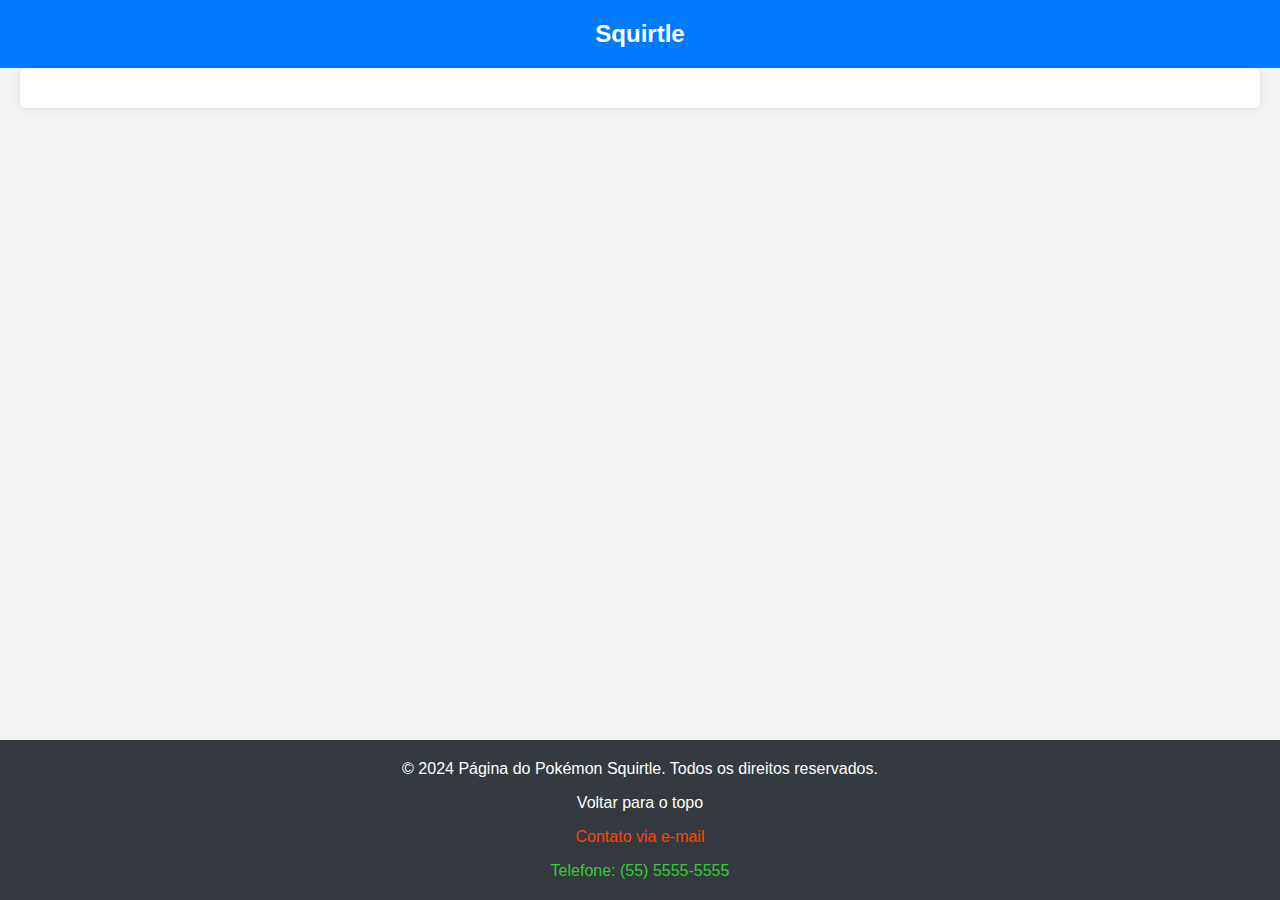
<file: pokemon.html>
<!DOCTYPE html>
<html lang="en">
<head>
    <meta charset="UTF-8">
    <meta name="viewport" content="width=device-width, initial-scale=1.0">
    <title id="title"></title>
    <link rel="stylesheet" href="style.css" />
    <style>
        main{
            grid-template-columns: auto;
        }
        img{
            width: 150px;
            height: 150px;
        }
        h3{
            margin: 0;
        }
        footer{
            position: absolute;
             bottom:0;  
             width: 100%;      
            /* consegui colocar o footer pra baixo, ainda bem q vi de ultima hora =)  */
        }
        
    </style>
</head>
<body>
    <header id="header">
        <h1>Squirtle</h1>
    </header>

    <main>
        <section id="pokemon-card" aria-labelledby="">
        </section>
    </main>

    <footer aria-label="Rodapé">
        <p aria-label="Copyright">
          &copy; 2024 Página do Pokémon Squirtle. Todos os direitos reservados.
        </p>
        <p><a href="#header">Voltar para o topo</a></p>
        <p><a href="mailto:contato@squirtlepage.com">Contato via e-mail</a></p>
        <p><a href="tel:+5555555555">Telefone: (55) 5555-5555</a></p>
      </footer>

    <script src="script.js"></script>
</body>
</html>
</file>
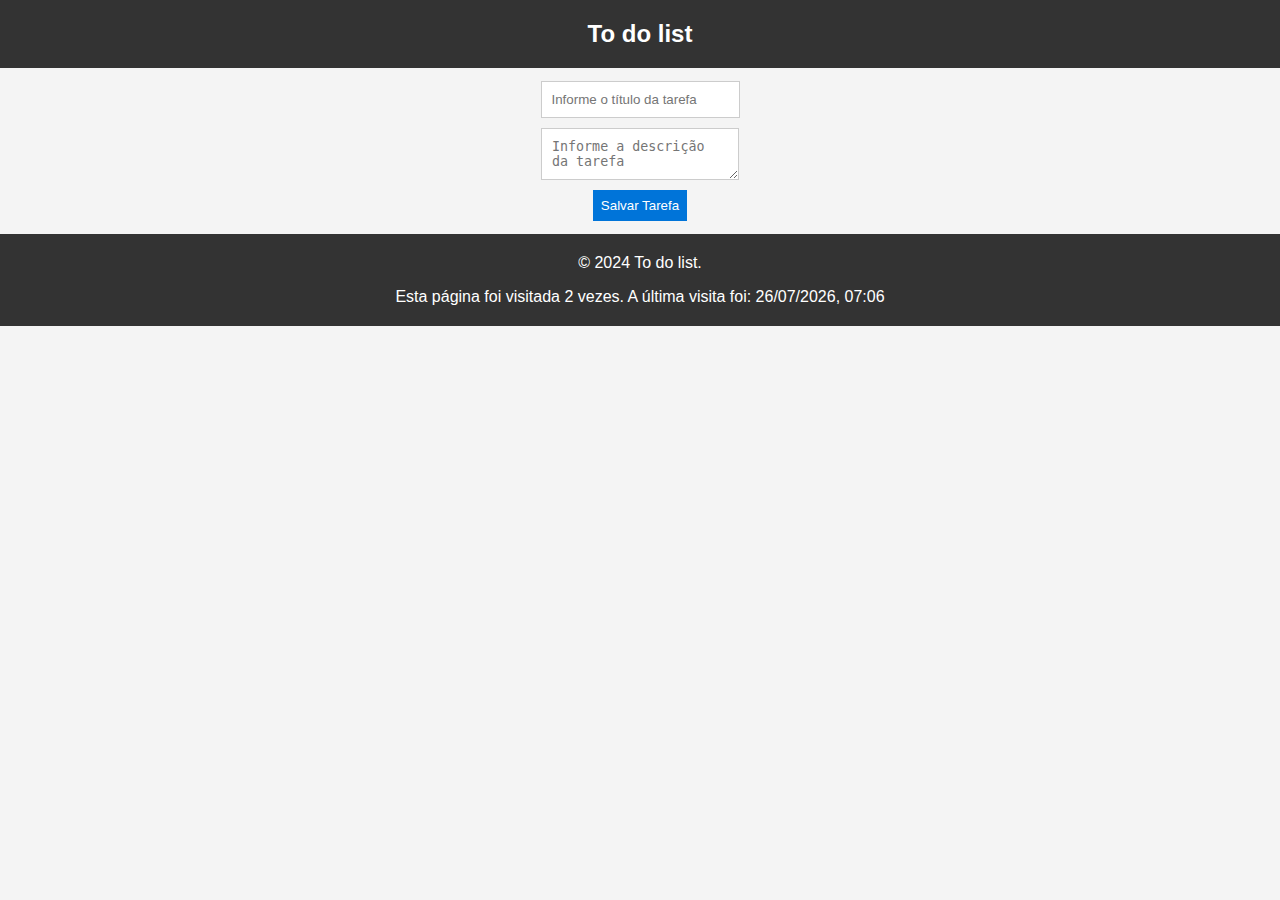
<file: toDoList.html>
<!DOCTYPE html>
<html lang="en">
  <head>
    <meta charset="UTF-8" />
    <meta name="viewport" content="width=device-width, initial-scale=1.0" />
    <title>To do list</title>
    <link rel="stylesheet" href="style.css" />

    <style>
      main {
        grid-template-columns: auto;
      }
      img {
        width: 150px;
        height: 150px;
      }
      h3 {
        margin: 0;
      }

      header,
      footer {
        background-color: #333;
      }

      ul {
        list-style-type: none;
      }

      form {
        margin: 1%;
        gap: 10px;
      }

      input[type="text"],
      textarea[name="description"] {
        padding: 10px;
        border: 1px solid #ccc;
      }
    </style>
  </head>
  <body>
    <header id="header">
      <h1>To do list</h1>
    </header>

    <form id="todo-form">
      <input
        type="text"
        name="title"
        placeholder="Informe o título da tarefa"
        required
      />
      <textarea
        name="description"
        placeholder="Informe a descrição da tarefa"
        required
      ></textarea>
      <button type="submit">Salvar Tarefa</button>
    </form>

    <ul id="todo-list"></ul>

    <dialog id="edit-dialog">
      <form id="edit-form">
        <input
          type="text"
          name="edit-title"
          placeholder="Informe o título da tarefa"
          required
        />
        <textarea
          name="edit-description"
          placeholder="Informe a descrição da tarefa"
          required
        ></textarea>
        <button type="submit">Editar tarefa</button>
        <button type="button" id="cancel-button">Cancelar</button>
      </form>
    </dialog>

    <footer aria-label="Rodapé">
      <p aria-label="Copyright">&copy; 2024 To do list.</p>
    </footer>

    <script src="script.js"></script>
    <script>
      updateVisitCount();
      addVisitInfoToFooter();
    </script>
  </body>
</html>
</file>
<file: style.css>
/* Reset de estilos para garantir consistência em diferentes navegadores */
body,
h1,
h2,
p,
ul,
ol,
li,
figure,
table,
th,
td {
  margin: 0;
  padding: 0;
}

* {
  box-sizing: border-box;
}

/* Estilos gerais */

body {
  font-family: "Arial", sans-serif;
  color: #333;
  background-color: #f4f4f4;
}

main {
  display: grid;
  grid-template-columns: repeat(2, 1fr);
  gap: 20px;
  margin: 0 20px;
}

@media (max-width: 768px) {
  main {
    grid-template-columns: 1fr;
  }
}

main > section {
  padding: 20px;
}

main section,
main article {
  color: black;
  background-color: #fff;
  padding: 20px;
  border-radius: 5px;
  box-shadow: 0 0 10px rgba(0, 0, 0, 0.1);
  margin-bottom: 20px;
  display: flex;
  flex-direction: column;
}

section h1,
section h2,
section h3 {
  margin-bottom: 8px;
}

article h1,
article h2,
article h3 {
  margin-bottom: 10px;
}

ul li {
  list-style-position: inside;
}

/* Header */

header {
  background-color: #007bff;
  color: #fff;
  padding: 20px;
  display: flex;
  justify-content: center;
}

header h1 {
  font-size: 24px;
}

@media (max-width: 768px) {
  header h1 {
    font-size: 20px;
  }

  h2 {
    font-size: 18px;
  }
}

/* Lista de navegação */

nav ul {
  list-style: none;
  display: flex;
  gap: 20px;
  justify-content: center;
  flex-wrap: wrap;
  background-color: #343a40;
  padding: 10px;
  margin-bottom: 20px;
}

@media (max-width: 768px) {
  nav ul {
    flex-direction: column;
    align-items: center;
  }
}

nav a {
  text-decoration: none;
  color: #fff;
  font-weight: bold;
  transition: color 0.3s ease-in-out;
}

nav a:hover {
  color: #ffc107;
}

/* Seções */

#info-squirtle img {
  width: 150px;
  height: 150px;
  align-self: center;
}

#info-squirtle div {
  display: flex;
  justify-content: space-evenly;
  flex-wrap: wrap;
}

#info-squirtle img,
#evolucao img {
  transition: transform 0.3s ease-in-out;
}

#info-squirtle img:hover,
#evolucao img:hover {
  transform: scale(1.1);
}

#info-squirtle img:nth-of-type(2) {
  padding: 35px;
}

#curiosidades li::marker {
  content: "🔍";
}

#curiosidades ul {
  display: flex;
  flex-direction: column;
  gap: 12px;
}

#evolucao ul {
  display: flex;
  justify-content: space-around;
  flex-wrap: wrap;
  list-style: none;
}

@media (max-width: 768px) {
  #evolucao ul {
    flex-direction: column;
    align-items: center;
  }
}

#evolucao img {
  height: 150px;
  width: 150px;
}

#evolucao figcaption {
  font-weight: 600;
  font-size: 20px;
  text-align: center;
  margin-top: 16px;
}

@media (max-width: 768px) {
  #evolucao figcaption {
    font-size: 16px;
  }
}

article {
  background-color: #ffc107;
  color: #fff;
}

/* Links */

a[target="_blank"] {
  color: #4592c4;
  font-weight: bold;
  transition: opacity 0.3s ease-in-out;
}

a[target="_blank"]:hover {
  opacity: 0.8;
}

/* Footer */

footer {
  background-color: #343a40;
  color: #fff;
  padding: 20px;
  bottom: 0;
  display: flex;
  flex-direction: column;
  align-items: center;
  gap: 16px;
}

footer p {
  margin-bottom: 0;
}

footer a {
  text-decoration: none;
  transition: opacity 0.3s ease-in-out;
}

footer a[href*="#"] {
  color: white;
}

footer a[href*="mailto"] {
  color: orangered;
}

footer a[href*="tel"] {
  color: limegreen;
}

footer a[href]:hover {
  opacity: 0.8;
}

form {
  display: grid;
  justify-content: center;
  justify-items: center;
}

button {
  padding: 4%;
  background-color: #0074d9;
  color: white;
  border: 0;
}

@keyframes fadeIn {
  0% {
    opacity: 0;
    transform: translateY(-20px);
  }
  100% {
    opacity: 1;
    transform: translateY(0);
  }
}

main > section,
main > article {
  animation: fadeIn 0.5s ease-in-out forwards;
}

#todo-list li {
  white-space: pre-wrap;
  margin: 1%;
  padding: 2%;
  border: 1px solid gray;
}

li {
  position: relative;
  margin-bottom: 10px;
  border-radius: 5px;
}

.edit-button {
  background-color: #676767;
  border-radius: 5px;
  color: white;
  cursor: pointer;
  border: none;
  padding: 5px;
  position: absolute;
  top: 10px;
  right: 50px;
}

.delete-button {
  background-color: #676767;
  border-radius: 5px;
  color: white;
  cursor: pointer;
  border: none;
  padding: 5px;
  position: absolute;
  top: 10px;
  right: 10px;
}

.edit-button:hover::after {
  content: attr(title);
  position: absolute;
  background: #000;
  color: #fff;
  padding: 2px 5px;
  border-radius: 3px;
  top: -25px;
  right: 0;
  font-size: 12px;
}

#edit-dialog {
  display: none;
  border: solid 1px #ccc;
  padding: 20px;
  border-radius: 10px;
}

#edit-dialog[open] {
  display: block;
}

dialog div {
  display: flex;
  gap: 4%;
  justify-content: center;
}
</file>
